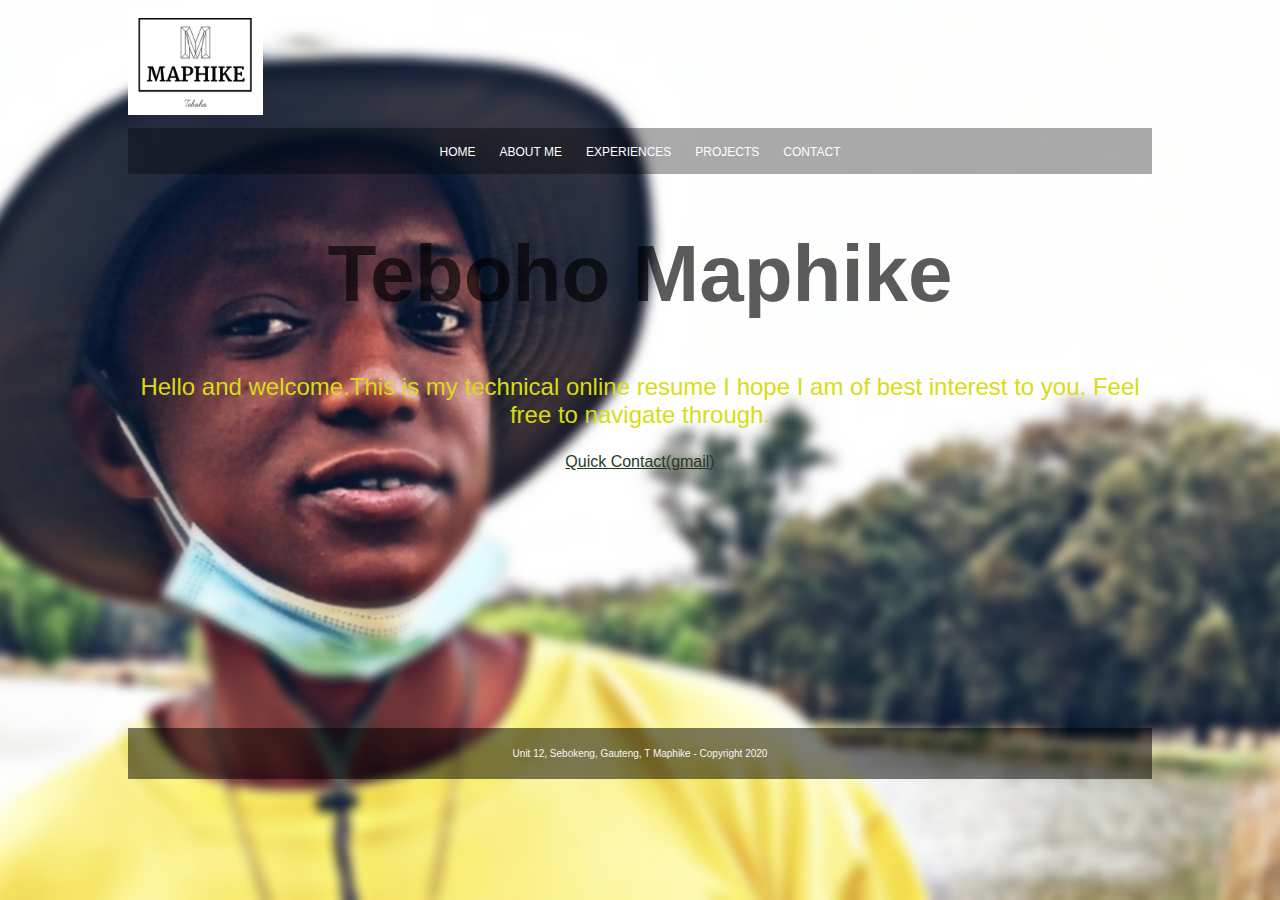
<file: index.html>
<!DOCTYPE html>
<html lang="en">
<head>
    <meta charset="UTF-8">
    <meta name="viewport" content="width=device-width, initial-scale=1.0">
    <title>T.Maphike Profile-Home</title>
    <link rel="stylesheet" href="indexStyle.css">
</head>

<body>

    <div class="wrapper">
        <header>
            <img src="images/logo.PNG" alt="My Personal Logo: Maphike">

        </header>

        <nav>
            <a href="index.html">HOME</a>
            <a href="profile.html">ABOUT ME</a>
            <a href="experiences.html">EXPERIENCES</a>
            <a href="projProg.html">PROJECTS</a>
            <a href="contactMe.html">CONTACT</a>

        </nav>

        <main>
            <h1>Teboho Maphike</h1>
            <p>Hello and welcome.This is my technical online resume I hope I am of best interest to you. Feel free to navigate through.</p>

            <a href="mailto:tmrevere@gmail.com" target="_blank">Quick Contact(gmail)</a>

        </main>

       

        <footer>
            <p>Unit 12, Sebokeng, Gauteng, T Maphike - Copyright 2020</p>
        </footer>

    </div>


</body>

</html>
</file>
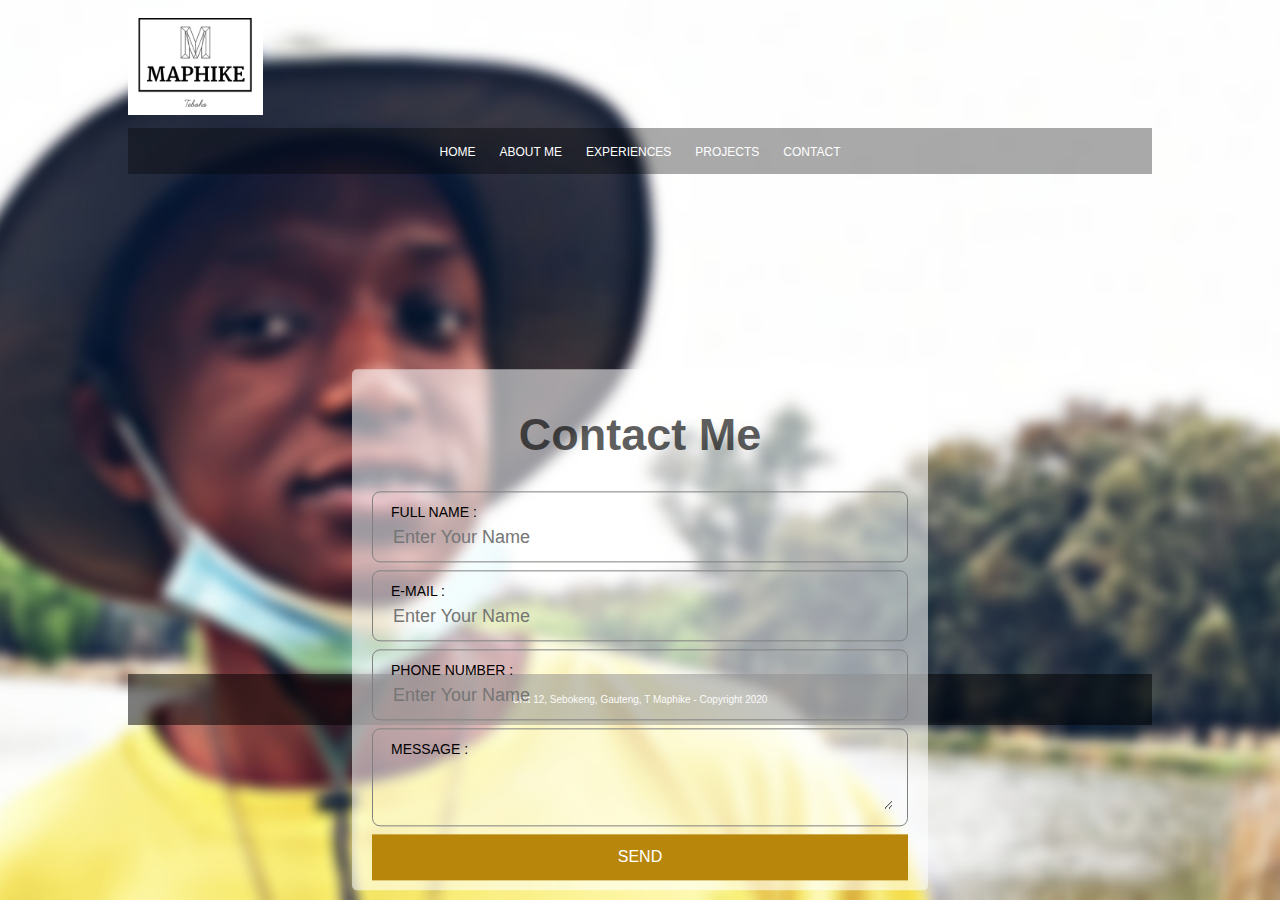
<file: contactMe.html>
<!DOCTYPE html>
<html lang="en">
<head>
    <meta charset="UTF-8">
    <meta name="viewport" content="width=device-width, initial-scale=1.0">
    <title>T.Maphike Profile-Contact Me</title>
    <link rel="stylesheet" href="contactMeStyle.css">
</head>

<body>

    <div class="wrapper">
        <header>
            <img src="images/logo.PNG" alt="My Personal Logo: Maphike">

        </header>

        <nav>
            <a href="index.html">HOME</a>
            <a href="profile.html">ABOUT ME</a>
            <a href="#">EXPERIENCES</a>
            <a href="#">PROJECTS</a>
            <a href="contactMe.html">CONTACT</a>

        </nav>
        
        <main>
        
            <div class="contact_form">
                <h1>Contact Me</h1>
                <div class="textb">
                    <label>Full Name :</label> 
                    <input type="text" name="" value="" placeholder="Enter Your Name">
                </div>    

                <div class="textb">    
                    <label>E-Mail :</label> 
                    <input type="email" name="" value="" placeholder="Enter Your Name">
                </div>

                <div class="textb">    
                    <label>Phone Number :</label> 
                    <input type="text" name="" value="" placeholder="Enter Your Name">
                </div>

                <div class="textb">    
                    <label>Message :</label> 
                    <textarea></textarea>
                </div>        

                <a class="butn" >Send</a>

                
            
            </div>

        </main>
            

        <footer>
            <p>Unit 12, Sebokeng, Gauteng, T Maphike - Copyright 2020</p>
        </footer>

    </div>


</body>

</html>
</file>
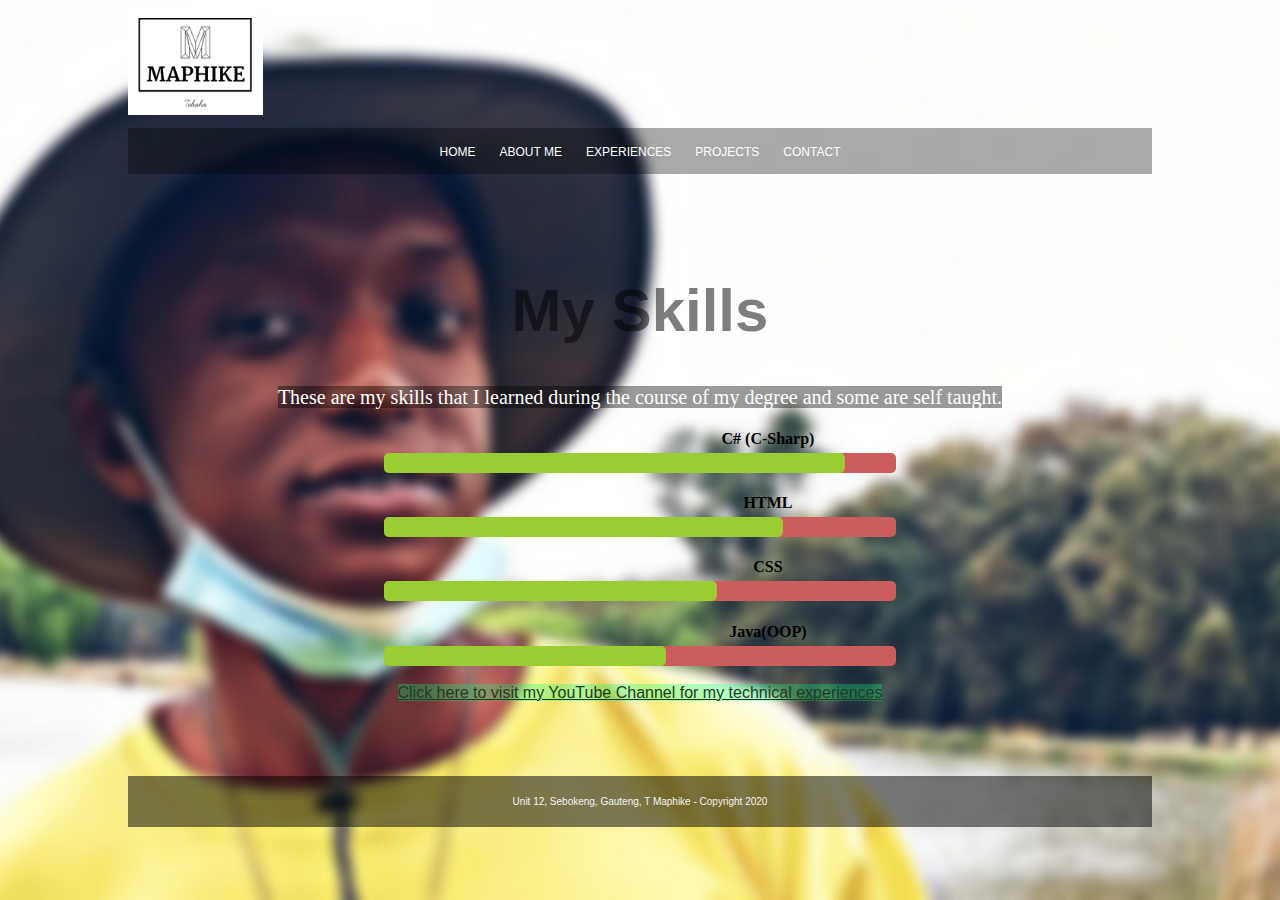
<file: experiences.html>
<!DOCTYPE html>
<html lang="en">
<head>
    <meta charset="UTF-8">
    <meta name="viewport" content="width=device-width, initial-scale=1.0">
    <title>T.Maphike Profile-Experiences</title>
    <link rel="stylesheet" href="experiencesStyle.css">
</head>

<body>

    <div class="wrapper">
        <header>
            <img src="images/logo.PNG" alt="My Personal Logo: Maphike">

        </header>

        <nav>
            <a href="index.html">HOME</a>
            <a href="profile.html">ABOUT ME</a>
            <a href="experiences.html">EXPERIENCES</a>
            <a href="projProg.html">PROJECTS</a>
            <a href="contactMe.html">CONTACT</a>

        </nav>

        <main>
            <div class="mainSkills">

                <h1>My Skills</h1>

                <mark>These are my skills that I learned during the course of my degree and some are self taught.</mark>
                
                <h4>C# (C-Sharp)</h4>
                <div class="containerSkills">
                    <div class="skills csharp"></div>
                 </div>

                 <h4>HTML</h4>
                <div class="containerSkills">
                    <div class="skills html"></div>
                 </div>

                 <h4>CSS</h4>
                <div class="containerSkills">
                    <div class="skills css"></div>
                 </div>

                 <h4>Java(OOP)</h4>
                <div class="containerSkills">
                    <div class="skills java"></div>
                 </div>

            </div>
            
               <mark2> <a href="https://youtu.be/GTBv0R4Wk_A/"> <br> Click here to visit my YouTube Channel for my technical experiences</a></mark2>

        </main>

       

        <footer>
            <p>Unit 12, Sebokeng, Gauteng, T Maphike - Copyright 2020</p>
        </footer>

    </div>


</body>

</html>
</file>
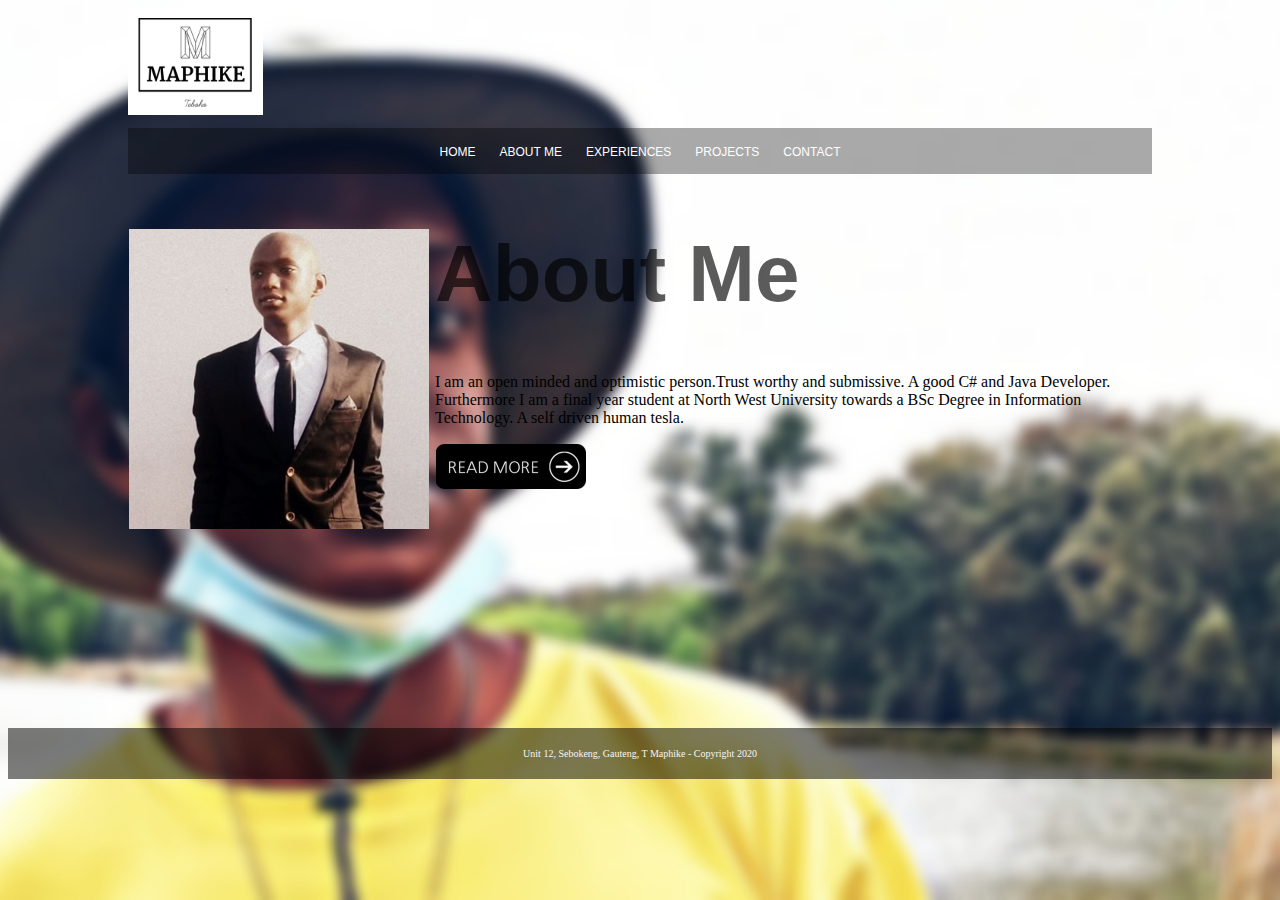
<file: profile.html>
<!DOCTYPE html>
<html lang="en">
<head>
    <meta charset="UTF-8">
    <meta name="viewport" content="width=device-width, initial-scale=1.0">
    <title>T.Maphike-About Me</title>
    <link rel="stylesheet" href="profileStyle.css">
</head>

<body>  
    
    <div class="wrapper">
        <header>
            <img src="images/logo.PNG" alt="My Personal Logo: Maphike">

        </header>

        <nav>
            <a href="index.html">HOME</a>
            <a href="profile.html">ABOUT ME</a>
            <a href="experiences.html">EXPERIENCES</a>
            <a href="projProg.html">PROJECTS</a>
            <a href="contactMe.html">CONTACT</a>

        </nav>
        
         <main>
             <img src="images/mrmaphike.jpg" width="300" height="300" alt="Mr Maphike Teboho BSc IT";  >
             
             <h1>About Me</h1>

             <p>I am an open minded and optimistic person.Trust worthy and submissive. A good C# and Java Developer. Furthermore I am a final year student at North West University towards a BSc Degree in Information Technology. A self driven human tesla.</p>

             <a href="files/Teboho Maphike CV.pdf" id="button" class="button" >
            
                <img src="images/readMbtn.png" width="150" height="45" alt="Read More" id="button" class="button"> </a>

               

           
         </main>

         
       </div>
    </div>


        

        <footer>
            <p>Unit 12, Sebokeng, Gauteng, T Maphike - Copyright 2020</p>
        </footer>

    </div>


</body>

</html>
</file>
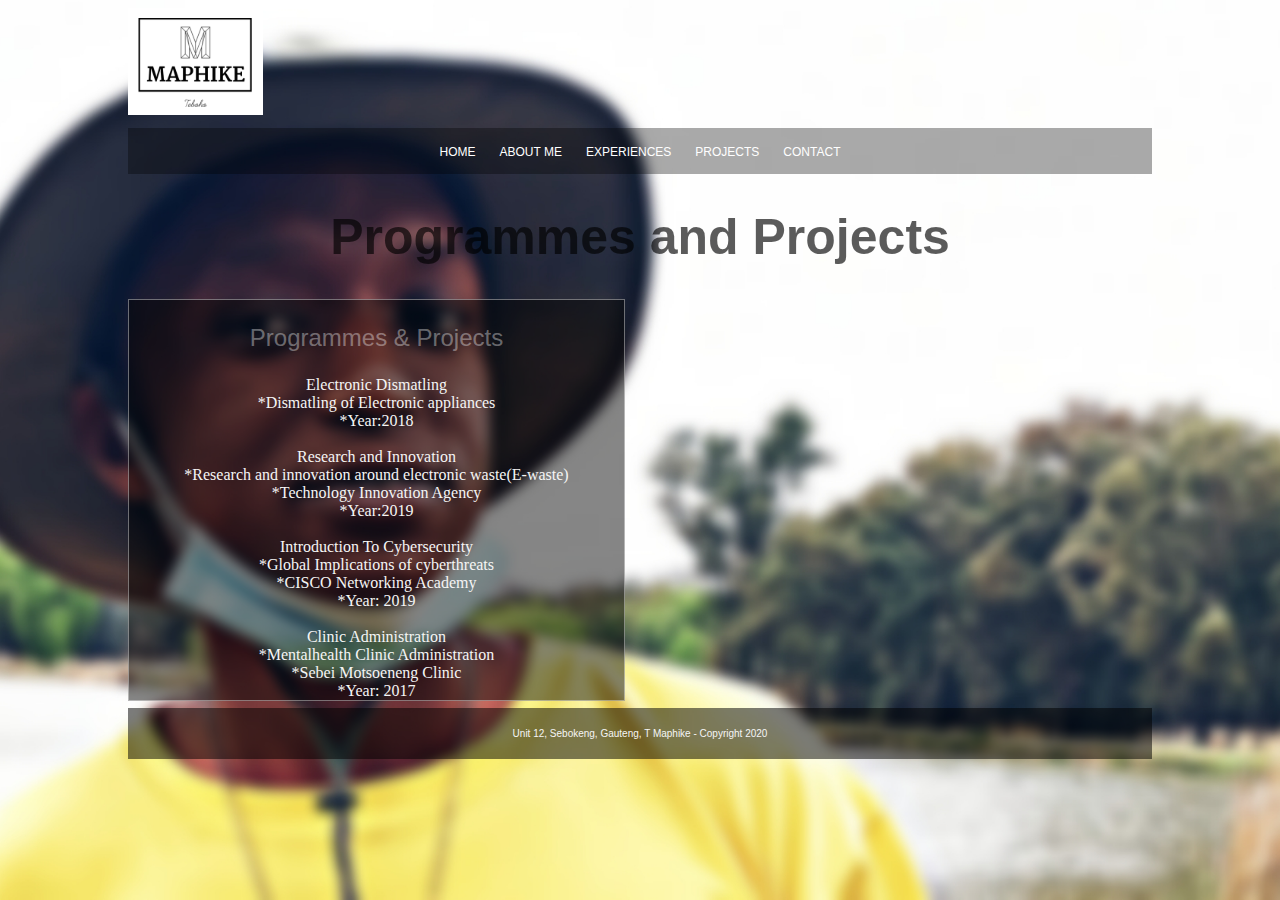
<file: projProg.html>
<!DOCTYPE html>
<html lang="en">
<head>
    <meta charset="UTF-8">
    <meta name="viewport" content="width=device-width, initial-scale=1.0">
    <title>T.Maphike Profile-Projects & Programmes</title>
    <link rel="stylesheet" href="projStyle.css">
</head>

<body>

    <div class="wrapper">
        <header>
            <img src="images/logo.PNG" alt="My Personal Logo: Maphike">

        </header>

        <nav>
            <a href="index.html">HOME</a>
            <a href="profile.html">ABOUT ME</a>
            <a href="experiences.html">EXPERIENCES</a>
            <a href="projProg.html">PROJECTS</a>
            <a href="contactMe.html">CONTACT</a>

        </nav>
        
        <main>

            <h1>Programmes and Projects</h1>

            <div class="containerProjects">
                <div class="column"><p>Programmes & Projects</p>

                <p1> Electronic Dismatling <br> *Dismatling of Electronic appliances<br> *Year:2018 <br> <br>Research and Innovation<br> *Research and innovation around electronic waste(E-waste) <br> <a1 href="https://www.tia.org.za/">*Technology Innovation Agency</a1>  <br> *Year:2019 <br> <br> Introduction To Cybersecurity <br> *Global Implications of cyberthreats <br>*CISCO Networking Academy <br> *Year: 2019 <br> <br> Clinic Administration<br> *Mentalhealth Clinic Administration <br> *Sebei Motsoeneng Clinic <br> *Year: 2017 </p1>



                </div>



            </div>
            
            

        </main>
            

        <footer>
            <p>Unit 12, Sebokeng, Gauteng, T Maphike - Copyright 2020</p>
        </footer>

    </div>


</body>

</html>
</file>
<file: indexStyle.css>
html{
    height: 100%;
}

body{
    background-color: rgba(0, 0, 0, 0.555);
    background-image: url(images/backgroundBlur.jpg);
    background-size: cover;
    background-repeat: no-repeat;
    background-position: center;
}

.wrapper{
    margin-left: auto;
    margin-right:auto;
    width: 1024px;
}

header {
    height: 120px;
    width: 1024px;
}

nav{
    background-color: rgba(0, 0, 0, 0.335);
    text-align: center;
    padding-top: 14px;
    padding-bottom: 14px;

}
main{
    height: 500px;
    width: 1024px;
    text-align: center;
}

footer{
    background-color: rgba(0, 0, 0, 0.514);
    padding-top: 10px;
    padding-bottom: 10px;
}

h1{
    font-size: 80px;
    color: rgba(0, 0, 0, 0.644);
    font-family: fantasy,Arial, Helvetica, sans-serif;
}

p{
    font-size: 24px;
    color:rgb(217, 220, 20);
    font-family: Arial, Helvetica, sans-serif;
}

main a {
    color:rgb(31, 59, 31);
    font-family: Arial, Helvetica, sans-serif;
}

nav a {
    color: white;
    font-family: Arial, Helvetica, sans-serif;
    text-decoration: none;
    font-size: 12px;
    padding-left: 10px;
    padding-right: 10px;
}

footer p{
    font-size: 10px;
    text-align: center;
    color:whitesmoke;
}
</file>
<file: contactMeStyle.css>
html{
    height: 100%;
}

body{
    background-color: rgba(0, 0, 0, 0.555);
    background-image: url(images/backgroundAboutMe.jpg);
    background-size: cover;
    background-repeat: no-repeat;
    background-position: center;
}

.contact_form{
    width: 45%;
    max-width: 650px ;
    background: rgba(255, 255, 255, 0.555);
    position: absolute;
    align-self: flex-end;
    top:70%;
    left:50%;
    transform: translate(-50%,-50%);
    padding: 10px 20px;
    box-sizing: border-box;
    border-radius: 5px;
    text-align: center;
    box-shadow: rgb(24, 34, 5);
    font-family: Arial, Helvetica, sans-serif;    
}

.textb{
    border: 1px solid grey;
    margin: 8px 0;
    padding: 12px 18px;
    border-radius: 8px;
}

.textb label{
    display: block;
    text-align: left;
    color: black;
    text-transform: uppercase;
    font-size: 14px;
}

.textb input{
    width: 100%;
    border: none;
    background: none;
    outline: none;
    font-size: 18px;
    margin-top: 6px;
}

.textb textarea{
    width: 100%;
    border: none;
    background: none;
    outline: none;
    font-size: 18px;
    margin-top: 6px;
}

.butn{
    display: block;
    background: darkgoldenrod;
    padding: 14px ;
    color: white;
    text-transform: uppercase;
    cursor: pointer;
    margin-top: 8px;
    
}

.wrapper{
    margin-left: auto;
    margin-right:auto;
    width: 1024px;
}

header {
    height: 120px;
    width: 1024px;
}

nav{
    background-color: rgba(0, 0, 0, 0.335);
    text-align: center;
    padding-top: 14px;
    padding-bottom: 14px;

}
main{
    height: 500px;
    width: 1024px;
    text-align: center;
}

footer{
    background-color: rgba(0, 0, 0, 0.514);
    padding-top: 10px;
    padding-bottom: 10px;
}

h1{
    font-size: 45px;
    color: rgba(0, 0, 0, 0.644);
    font-family: fantasy,Arial, Helvetica, sans-serif;
}

p{
    font-size: 24px;
    color:rgb(220, 20, 60);
    font-family: Arial, Helvetica, sans-serif;
}

main a {
    color:rgb(31, 59, 31);
    font-family: Arial, Helvetica, sans-serif;
}

nav a {
    color: white;
    font-family: Arial, Helvetica, sans-serif;
    text-decoration: none;
    font-size: 12px;
    padding-left: 10px;
    padding-right: 10px;
}

footer p{
    font-size: 10px;
    text-align: center;
    color:whitesmoke;
}
</file>
<file: experiencesStyle.css>
html{
    height: 100%;
}

body{
    background-color: rgba(0, 0, 0, 0.555);
    background-image: url(images/backgroundAboutMe.jpg);
    background-size: cover;
    background-repeat: no-repeat;
    background-position: center;
}

.wrapper{
    margin-left: auto;
    margin-right:auto;
    width: 1024px;
}

header {
    height: 120px;
    width: 1024px;
}

nav{
    background-color: rgba(0, 0, 0, 0.335);
    text-align: center;
    padding-top: 14px;
    padding-bottom: 14px;

}
main{
    height: 500px;
    width: 1024px;
    text-align: center;
}

footer{
    background-color: rgba(0, 0, 0, 0.514);
    padding-top: 10px;
    padding-bottom: 10px;
}

h1{
    font-size: 60px;
    color: rgba(0, 0, 0, 0.507);
    font-family: fantasy,Arial, Helvetica, sans-serif;
}

p{
    font-size: 24px;
    color:rgba(223, 191, 12, 0.637);
    font-family: Arial, Helvetica, sans-serif;
}

main a {
    color:rgb(31, 59, 31);
    font-family: Arial, Helvetica, sans-serif;
}

nav a {
    color: white;
    font-family: Arial, Helvetica, sans-serif;
    text-decoration: none;
    font-size: 12px;
    padding-left: 10px;
    padding-right: 10px;
}

footer p{
    font-size: 10px;
    text-align: center;
    color:whitesmoke;
}

.mainSkills{
    margin-top: 10%;

}

.mainSkills h4{
    margin-bottom: 5px;
    margin-left: 25%;
}

.containerSkills{
    width: 50%;
    background-color: indianred;
    margin-left: 25%;
    border-radius: 5px;

}

.skills{
    text-align: right;
    padding-top: 10px;
    padding-bottom: 10px;
    color: white;
    border-radius: 5px;
}

mark{
    background-color: rgba(0, 0, 0, 0.397);
    color: rgb(255, 255, 255);
    font-size: 20px;
    
}

mark2{
    background-color: rgba(0, 255, 128, 0.294);
}

.csharp {width: 90%; background-color:yellowgreen;}
.html {width: 78%; background-color: yellowgreen;}
.css {width: 65%; background-color: yellowgreen;}
.java {width: 55%; background-color: yellowgreen;}
</file>
<file: profileStyle.css>
html{
    height: 100%;
}

body{
    background-color: rgba(0, 0, 0, 0.555);
    background-image: url(images/backgroundAboutMe.jpg);
    background-size: cover;
    background-repeat: no-repeat;
    background-position: center;
}

.wrapper{
    margin-left: auto;
    margin-right:auto;
    width: 1024px;
}

header {
    height: 120px;
    width: 1024px;
}

nav{
    background-color: rgba(0, 0, 0, 0.335);
    text-align: center;
    padding-top: 14px;
    padding-bottom: 14px;

}
main{
    height: 500px;
    width: 1024px;
}

footer{
    background-color: rgba(0, 0, 0, 0.514);
    padding-top: 10px;
    padding-bottom: 10px;
}

h1{
    font-size: 80px;
    text-align:start;
    color: rgba(0, 0, 0, 0.644);
    font-family: fantasy,Arial, Helvetica, sans-serif;
}


nav a {
    color: white;
    font-family: Arial, Helvetica, sans-serif;
    text-decoration: none;
    font-size: 12px;
    padding-left: 10px;
    padding-right: 10px;
}

footer p{
    font-size: 10px;
    text-align: center;
    color:whitesmoke;
}

main img{
    float: left;
    margin-right: 5px;
    margin-bottom: 5px;
    border: black 5px;
    padding: 1px;
}

.abtme{
    width: 99%;
    height: 99%;
    background-color: rgba(0, 0, 0, 0.411);
    position: absolute;
    top: 0;
    bottom: 0;
    display: flex;
    justify-content: center;
    align-items: center;
    

}

.abtmecontent{
    width: 500px;
    height: 500px;
    background-color: white;
    border-radius: 4px;
    text-align: center;
    position: relative;
}

.close{
    position: absolute;
    top:0;
    right: 14px;
    font-size: 40px;
    transform: rotate(45deg);
    cursor: pointer;
}
</file>
<file: projStyle.css>
html{
    height: 100%;
}

body{
    background-color: rgba(0, 0, 0, 0.555);
    background-image: url(images/backgroundAboutMe.jpg);
    background-size: cover;
    background-repeat: no-repeat;
    background-position: center;
}

.wrapper{
    margin-left: auto;
    margin-right:auto;
    width: 1024px;
}

header {
    height: 120px;
    width: 1024px;
}

nav{
    background-color: rgba(0, 0, 0, 0.335);
    text-align: center;
    padding-top: 14px;
    padding-bottom: 14px;

}
main{
    height: 500px;
    width: 1024px;
    text-align: center;
}

footer{
    background-color: rgba(0, 0, 0, 0.514);
    padding-top: 10px;
    padding-bottom: 10px;
}

h1{
    font-size: 50px;
    color: rgba(0, 0, 0, 0.644);
    font-family: fantasy,Arial, Helvetica, sans-serif;
}

p{
    font-size: 24px;
    color:rgba(245, 245, 245, 0.397);
    font-family: Arial, Helvetica, sans-serif;
}

main a {
    color:rgb(31, 59, 31);
    font-family: Arial, Helvetica, sans-serif;
}

nav a {
    color: white;
    font-family: Arial, Helvetica, sans-serif;
    text-decoration: none;
    font-size: 12px;
    padding-left: 10px;
    padding-right: 10px;
}

footer p{
    font-size: 10px;
    text-align: center;
    color:whitesmoke;
}

.containerProjects{
    width: 495px;
    height: 400px;
    background-color: rgba(0, 0, 0, 0.473); float: left;
    border: 1px solid rgba(255, 255, 255, 0.404);
}

p1{
    color: whitesmoke;
}
</file>
